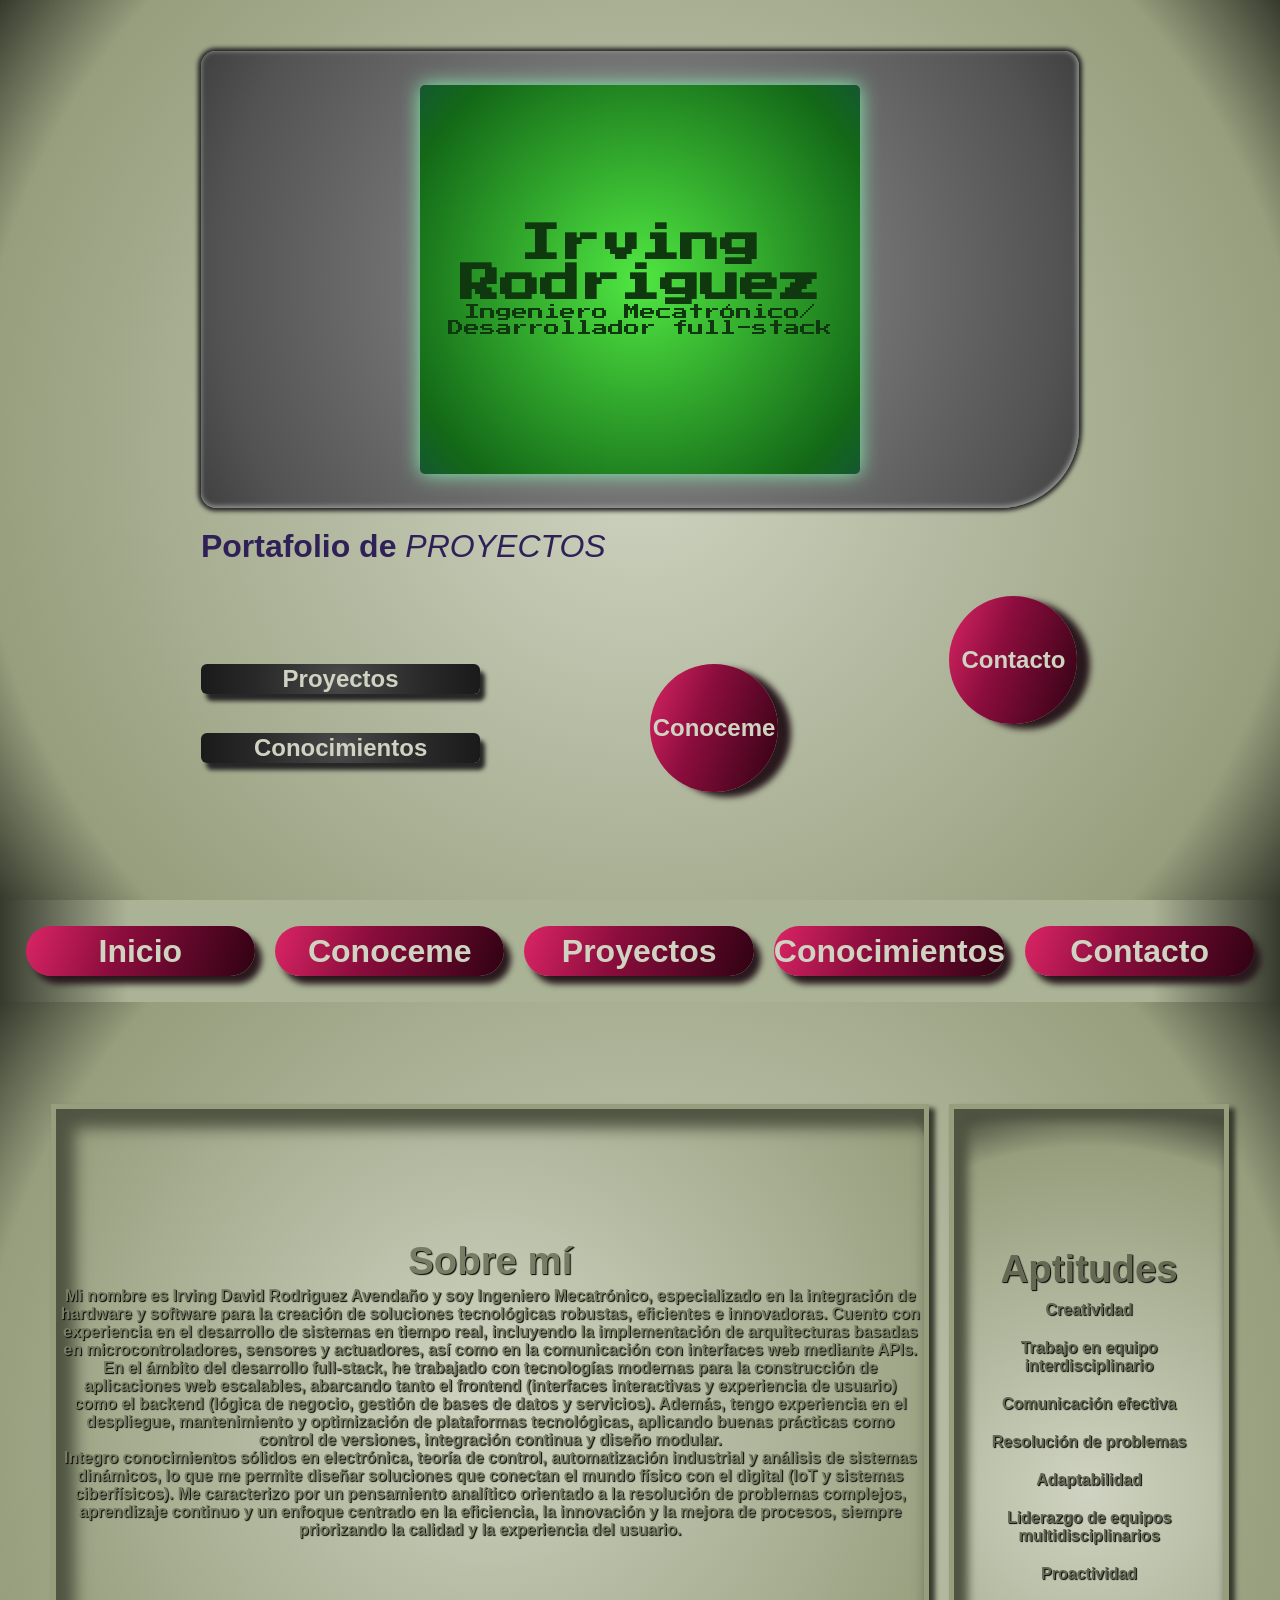
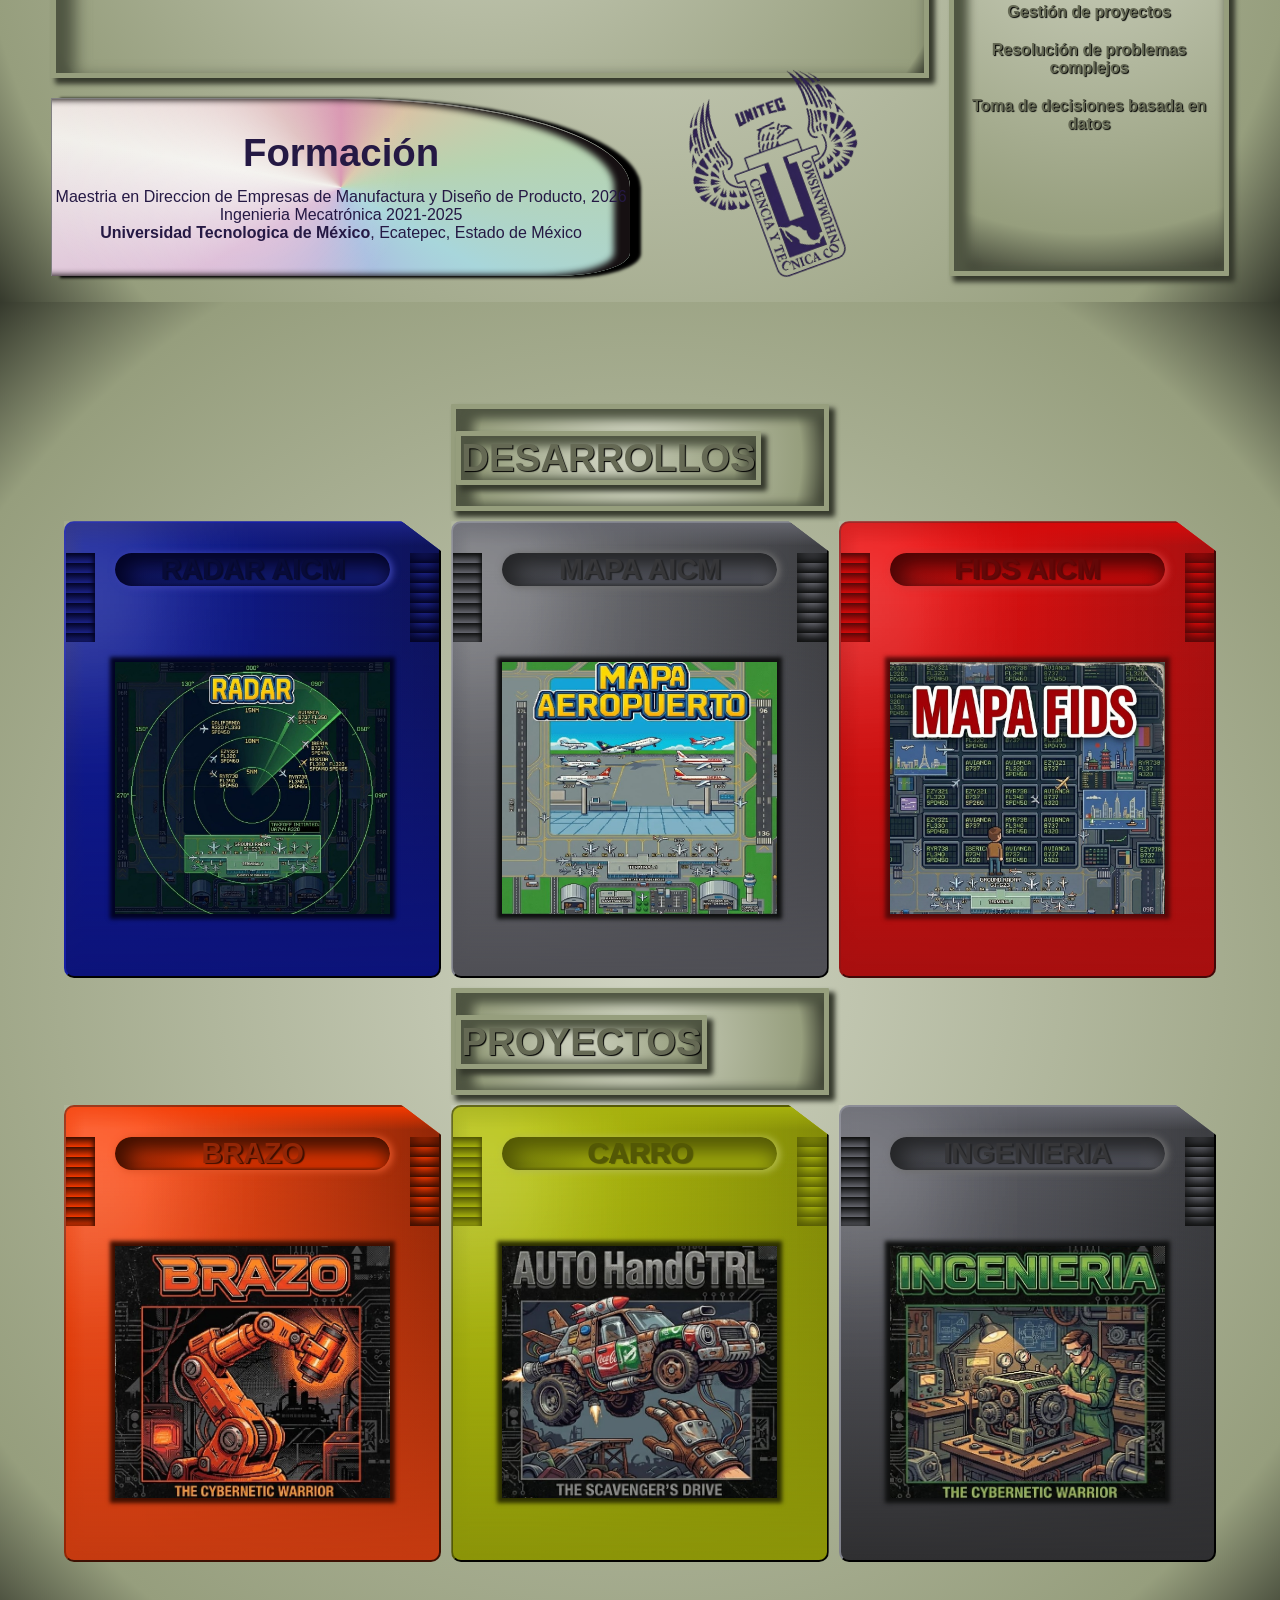
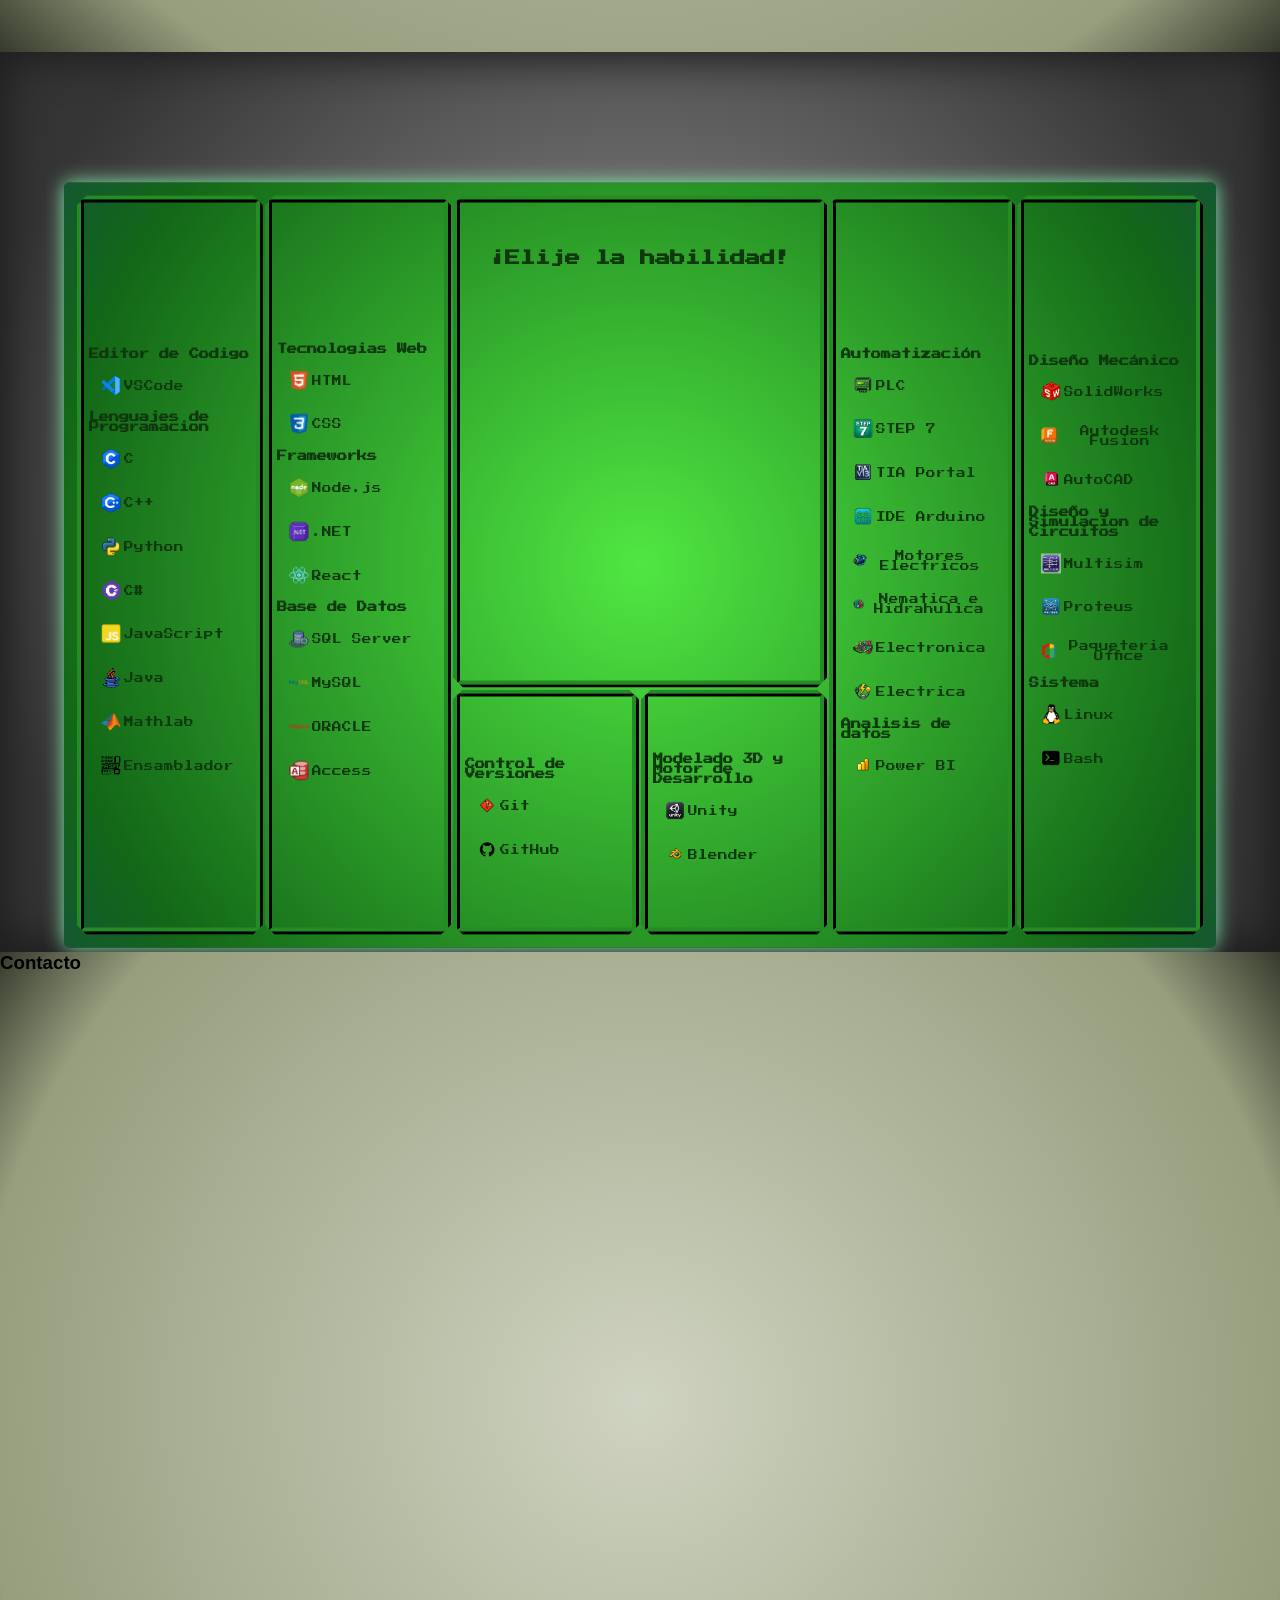
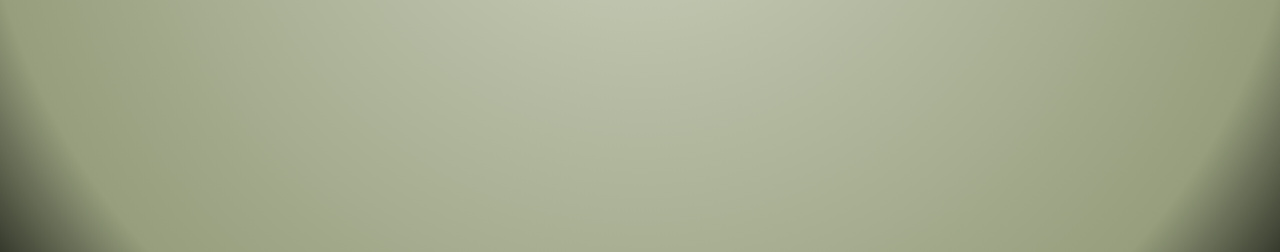
<file: index.html>
<!DOCTYPE html>
<html lang="es">
<head>
  <meta charset="UTF-8">
  <meta name="viewport" content="width=device-width, initial-scale=1.0">
  <title>Portafolio</title>
  <link rel="stylesheet" href="style.css">
  <link href="https://fonts.googleapis.com/css2?family=Press+Start+2P&display=swap" rel="stylesheet">
</head>

<body>

<a href="#main-section">
<section id="main-section">

  <div class="maincontainer-grid">

  <a class="main flexG">
    <div class="name flexG">
    <h1 class="blink letter">Irving Rodriguez</h1>
    <p class="main-description blink letter">Ingeniero Mecatrónico/<br>Desarrollador full-stack</p>
    </div>
  </a>

  <a class="portfolio">
    <h2 class="portfolio-name"><strong>Portafolio de </strong><span>PROYECTOS</span></h2>
  </a>

  <a class="about-me flexG btn-mag" href="#about-me-section">
    <h2>Conoceme</h2>
  </a>

  <a class="contact btn-mag" href="#contact-section">
    <h2>Contacto</h2>
  </a>

  <a class="skills btn-grey" href="#skills-section">
    <h2>Conocimientos</h2>
  </a>

  <a class="proyects btn-grey" href="#proyects-section">
    <h2>Proyectos</h2>
  </a>

  </div>
</section>
</a>


<nav class="navbar-grid">

  <a href="#main-section" class="btnmain">
    <div class="nav-container btn-mag">
      <h4>Inicio</h4>
    </div>
  </a>

  <a href="#about-me-section" class="btnabout-me">
    <div class="nav-container btn-mag">
      <h4>Conoceme</h4>
    </div>
  </a>

  <a href="#proyects-section" class="btnproyects">
    <div class="nav-container btn-mag">
      <h4>Proyectos</h4>
    </div>
  </a>

  <a href="#skills-section" class="btnskills">
    <div class="nav-container btn-mag">
      <h4>Conocimientos</h4>
    </div>
  </a>

  <a href="#contact-section" class="btncontact">
    <div class="nav-container btn-mag">
      <h4>Contacto</h4>
    </div>
  </a>

</nav>



<section class="sec-two" id="about-me-section">

   </div>
    <div class="logo-unitec">
    <img src="img/unitec.png">
  </div>

  <div class="about-me-grid">

    <div class="about-me-main sticker"><strong>
    <h5 class="title-about-me">Sobre mí</h5>
    <p class="about-me-text">Mi nombre es Irving David Rodriguez Avendaño y soy Ingeniero Mecatrónico, especializado en la integración de hardware y software para la creación de soluciones tecnológicas robustas, eficientes e innovadoras. Cuento con experiencia en el desarrollo de sistemas en tiempo real, incluyendo la implementación de arquitecturas basadas en microcontroladores, sensores y actuadores, así como en la comunicación con interfaces web mediante APIs.<br>

En el ámbito del desarrollo full-stack, he trabajado con tecnologías modernas para la construcción de aplicaciones web escalables, abarcando tanto el frontend (interfaces interactivas y experiencia de usuario) como el backend (lógica de negocio, gestión de bases de datos y servicios). Además, tengo experiencia en el despliegue, mantenimiento y optimización de plataformas tecnológicas, aplicando buenas prácticas como control de versiones, integración continua y diseño modular.<br>

Integro conocimientos sólidos en electrónica, teoría de control, automatización industrial y análisis de sistemas dinámicos, lo que me permite diseñar soluciones que conectan el mundo físico con el digital (IoT y sistemas ciberfísicos). Me caracterizo por un pensamiento analítico orientado a la resolución de problemas complejos, aprendizaje continuo y un enfoque centrado en la eficiencia, la innovación y la mejora de procesos, siempre priorizando la calidad y la experiencia del usuario.
    </p>
    </strong></div>

  <div class="about-me-formation sticker"> 
    <h5 class="title-about-me">Formación</h5>
    <div class="about-me-text">
      <p> Maestria en Direccion de Empresas de Manufactura y Diseño de Producto, 2026<br> Ingenieria Mecatrónica 2021-2025<br><strong> Universidad Tecnologica de México</strong>, Ecatepec, Estado de México<br></p>
    </div>
  </div>
  
  <div class="about-me-habilities sticker">
    <h5 class="title-about-me">Aptitudes</h5>
    <strong><ul class="about-me-list">
      <li>Creatividad</li>
      <li>Trabajo en equipo interdisciplinario</li>
      <li>Comunicación efectiva</li>
      <li>Resolución de problemas</li>
      <li>Adaptabilidad</li>
      <li>Liderazgo de equipos multidisciplinarios</li>
      <li>Proactividad</li>
      <li>Gestión de proyectos</li>
      <li>Resolución de problemas complejos</li>
      <li>Toma de decisiones basada en datos</li>
    </ul></strong>
  </div>

</section>


<section id="proyects-section" class="sec-game sec-two">

  <div class="proyects-grid">

    <button class="devs proyects-title">
      <h5 class="proyects-title">DESARROLLOS</h5>
    </button>

    <button class="game color-game radar" data-modal="radar">
      <div class="rowleft radar-rows-shadow"></div>
      <div class="color-name name-game radar-name"><strong>RADAR AICM</strong></div>
      <div class="rowright radar-rows-shadow"></div>
      <div class="img-game radar-fig-shadow"><img src="img/proyectGames/RADAR.jpg"></div>
    </button>

    <button class="game color-game virtmap" data-modal="mapa">
      <div class="rowleft virtmap-rows-shadow"></div>
      <div class="color-name name-game virtmap-name"><strong>MAPA AICM</strong></div>
      <div class="rowright virtmap-rows-shadow"></div>
      <div class="img-game virtmap-fig-shadow"><img src="img/proyectGames/mapaAeropuerto.jpg"></div>
    </button>

    <button class="game color-game mapfids" data-modal="fids">
      <div class="rowleft mapfids-rows-shadow"></div>
      <div class="color-name name-game mapfids-name"><strong>FIDS AICM</strong></div>
      <div class="rowright mapfids-rows-shadow"></div>
      <div class="img-game mapfids-fig-shadow"><img src="img/proyectGames/MAPAFIDS.jpg"></div>
    </button>

    <button class="proyect-tit proyects-title">
      <h2 class="proyects-title">PROYECTOS</h2>
    </button>

     <button class="game color-game armrobot" data-modal="brazo">
      <div class="rowleft armrobot-rows-shadow"></div>
      <div class="color-name name-game armrobot-name"><strong>BRAZO</strong></div>
      <div class="rowright armrobot-rows-shadow"></div>
      <div class="img-game armrobot-fig-shadow"><img src="img/proyectGames/brazo.jpg"></div>
    </button>

    <button class="game color-game car" data-modal="carro">
      <div class="rowleft car-rows-shadow"></div>
      <div class="color-name name-game car-name"><strong>CARRO</strong></div>
      <div class="rowright car-rows-shadow"></div>
      <div class="img-game car-fig-shadow"><img src="img/proyectGames/autoRC.jpg"></div>
    </button>

    <button class="game color-game general" data-modal="ingenieria">
      <div class="rowleft general-rows-shadow"></div>
      <div class="color-name name-game general-name"><strong>INGENIERIA</strong></div>
      <div class="rowright general-rows-shadow"></div>
      <div class="img-game general-fig-shadow"><img src="img/proyectGames/general.jpg"></div>
    </button>

  </div>



   <dialog class="modal radar color-game" id="radar">

    <button class="btnImgModalLeft" onclick="moverImagen('imgModalRadar', imagenesModalRadar, -1)">
      <strong>/<br>\</strong>
    </button>

     <div class="modal-img">
      <img id="imgModalRadar" src="img/radarC/radar1.jpg">
     </div>

    <button class="btnImgModalRight" onclick="moverImagen('imgModalRadar', imagenesModalRadar, 1)">
     <strong>\<br>/</strong>
    </button>

    <div class="modal-title"> 
      <h2>RADAR</h2>
    </div>

    <div class="modal-location">
      <div class="loc-AICM">Realizado en:<br><span>Aeropuerto Internacional de la Ciudad de Mèxico</span></div>
      <div class="aicm-logo"><img src="img/aicm.png"></div>
      <div class="loc-CE"><img src="img/CE.png"><p>Contenido limitado por confidencialidad y derechos reservados.</p></div>
    </div>

    <div class="modal-content" id="info-proyecto">
      <p><strong>RADAR – Sistema de Monitoreo de Operaciones Aéreas en Tiempo Real</strong><br>
        <br>Sistema desarrollado en la Gerencia de Desarrollo e Informática del AICM, enfocado en la visualización y registro en tiempo real de operaciones aéreas en ambas terminales.
        <br><br>RADAR consiste en un mapa interactivo que muestra la posición en superficie de las aeronaves, así como información clave de cada vuelo, incluyendo aerolínea, número de vuelo, identificador ICAO y coordenadas (latitud, longitud y altitud). El sistema permite identificar con precisión los eventos de aterrizaje y despegue en el momento exacto en que una aeronave toca o abandona pista.
        <br><br>Su principal objetivo es generar un registro confiable y automatizado de las operaciones, reduciendo incidencias y respaldando la resolución de reclamaciones por parte de aerolíneas mediante evidencia precisa y trazable.
        <br><br>El entorno de desarrollo integra una arquitectura basada en adquisición, procesamiento y visualización de datos. La información es capturada mediante una antena dedicada que intercepta frecuencias específicas de aviación, procesada en Python para la decodificación de datos crudos, y posteriormente almacenada en SQL Server. Para su consumo en el frontend, los datos son estructurados en formato JSON mediante Node.js. La interfaz fue desarrollada con JavaScript, HTML y CSS, permitiendo una visualización clara, dinámica y en tiempo real.</p>
    </div>

    <div class="list-tools">
      <span1>Herramientas Utilizadas</span1>
        <button class="modal-skill-li" data-proj="general">
          <img src="img/skills/electronica.png">
          <span class="">Calibracion de Antena</span>
        </button>
        <button class="modal-skill-li" data-proj="radarvsc">
          <img src="img/skills/vsc.png">
          <span class="">VSCode</span>
        </button>
        <button class="modal-skill-li">
          <img src="img/skills/python.png">
          <span class="">Python</span>
        </button>
        <button class="modal-skill-li">
          <img src="img/skills/sqlserver.png">
          <span class="">SQL Server</span>
        </button>
        <button class="modal-skill-li">
          <img src="img/skills/node.png">
          <span class="">Node.js</span>
        </button>
        <button class="modal-skill-li">
          <img src="img/skills/html.png">
          <span class="">HTML</span>
        </button>
        <button class="modal-skill-li">
          <img src="img/skills/css.png">
          <span class="">CSS</span>
        </button>
        <button class="modal-skill-li">
          <img src="img/skills/js.png">
          <span class="">JavaScript</span>
        </button>
    </div>

    <div class="modal-bar">
        <img src="img/bar.png">
    </div>

    <button class="btnClose"><strong>X</strong></button>

  </dialog>


  <dialog class="modal virtmap color-game" id="mapa">

    <button class="btnImgModalLeft" onclick="moverImagen('imgModalMapa', imagenesModalMapa, -1)">
      <strong>/<br>\</strong>
    </button>

     <div class="modal-img">
      <img id="imgModalMapa" src="img/mapaVirtC/mapVirt2.png">
     </div>

    <button class="btnImgModalRight" onclick="moverImagen('imgModalMapa', imagenesModalMapa, 1)">
     <strong>\<br>/</strong>
    </button>

    <div class="modal-title"> 
      <h2>MAPA VIRTUAL</h2>
    </div>

    <div class="modal-location">
      <div class="loc-AICM">Realizado en:<br><span>Aeropuerto Internacional de la Ciudad de Mèxico</span></div>
      <div class="aicm-logo"><img src="img/aicm.png"></div>
      <div class="loc-CE"><img src="img/CE.png"><p>Contenido limitado por confidencialidad y derechos reservados.</p></div>
    </div>

    <div class="modal-content">
      <p><strong>TÓTEM – Módulo de Consulta de Información de Vuelos</strong>
        <br><br>Sistema desarrollado en la Gerencia de Desarrollo e Informática del AICM, orientado a mejorar la experiencia del pasajero mediante el acceso autónomo a información de vuelos dentro de las terminales.
        <br><br>TÓTEM funciona como un módulo interactivo de consulta que permite a los usuarios obtener información relevante sobre su vuelo, incluyendo aerolínea, filtros, ubicaciones y puntos de interés dentro del aeropuerto. Su implementación busca reducir la dependencia de módulos de atención física, disminuyendo la aglomeración de personas y optimizando la distribución de usuarios en ambas terminales.
        <br><br>El sistema está diseñado para integrarse con herramientas visuales complementarias que enriquecen la experiencia del usuario, facilitando no solo la consulta de información, sino también la orientación dentro del aeropuerto.</p>
        <br><strong>Mapa Virtual 3D – Sistema de Navegación Asistida para Terminales</strong>
        <br><br>Como parte integral del proyecto TÓTEM, el Mapa Virtual 3D fue desarrollado para proporcionar una guía visual e intuitiva dentro del aeropuerto, permitiendo a los pasajeros ubicarse y desplazarse de manera más eficiente hacia su destino.
        <br><br>El sistema genera animaciones en 3D que muestran el recorrido desde la ubicación del tótem hasta el punto de interés seleccionado por el usuario, como aerolíneas, filtros o áreas específicas de la terminal. Esta representación se realiza mediante un avatar que simula el trayecto dentro de un entorno tridimensional, facilitando la comprensión espacial incluso para usuarios no familiarizados con las instalaciones.
        <br><br>El entorno fue modelado utilizando Blender y Autodesk Fusion para la construcción de las estructuras de la terminal, mientras que la lógica de animación y navegación fue desarrollada en Unity mediante C#. Todo el sistema se encuentra integrado y ejecutado directamente en el hardware del tótem.
        <br><br>En conjunto con TÓTEM, esta solución contribuye a la reducción de aglomeraciones, mejora la orientación del pasajero y optimiza el flujo de personas dentro del aeropuerto.
      </div>

    <div class="list-tools">
        <button class="modal-skill-li" data-proj="">
          <img src="img/skills/vsc.png">
          <span class="">General</span>
        </button>
      <span1>Herramientas Utilizadas</span1>
        <button class="modal-skill-li">
          <img src="img/skills/python.png">
          <span class="">Python</span>
        </button>
        <button class="modal-skill-li">
          <img src="img/skills/unity.png">
          <span class="">Unity</span>
        </button>
        <button class="modal-skill-li">
          <img src="img/skills/fusion.png">
          <span class="">Autodesk Fusion</span>
        </button>
        <button class="modal-skill-li">
          <img src="img/skills/blender.png">
          <span class="">Blender</span>
        </button>
        <button class="modal-skill-li">
          <img src="img/skills/vsc.png">
          <span class="">VSCode</span>
        </button>
        <button class="modal-skill-li">
          <img src="img/skills/sqlserver.png">
          <span class="">SQL Server</span>
        </button>
        <button class="modal-skill-li">
          <img src="img/skills/node.png">
          <span class="">Node.js</span>
        </button>
        <button class="modal-skill-li">
          <img src="img/skills/js.png">
          <span class="">JavaScript</span>
        </button>
        <button class="modal-skill-li">
          <img src="img/skills/linux.png">
          <span class="">Linux</span>
        </button>
    </div>

    <div class="modal-bar">
        <img src="img/bar.png">
    </div>

    <button class="btnClose"><strong>X</strong></button>
  </dialog>


  <dialog class="modal mapfids color-game" id="fids">
     
    <button class="btnImgModalLeft" onclick="moverImagen('imgModalMapaFids', imagenesModalMapaFids, -1)">
      <strong>/<br>\</strong>
    </button>

     <div class="modal-img">
      <img id="imgModalMapaFids" src="img/mapaFidsC/mapaFids.jpg">
     </div>

    <button class="btnImgModalRight" onclick="moverImagen('imgModalMapaFids', imagenesModalMapaFids, 1)">
     <strong>\<br>/</strong>
    </button>

    <div class="modal-title"> 
      <h2>MAPA FIDS</h2>
    </div>

    <div class="modal-location">
      <div class="loc-AICM">Realizado en:<br><span>Aeropuerto Internacional de la Ciudad de Mèxico</span></div>
      <div class="aicm-logo"><img src="img/aicm.png"></div>
      <div class="loc-CE"><img src="img/CE.png"><p>Contenido limitado por confidencialidad y derechos reservados.</p></div>
    </div>

    <div class="modal-content">
        <p><strong>Mapa de FIDS – Sistema de Monitoreo de Disponibilidad de Pantallas</strong>
          <br><br>Sistema desarrollado en la Gerencia de Desarrollo e Informática del AICM, enfocado en la supervisión en tiempo real del estado de las pantalla de consulta (CTs) conectadas al sistema FIDS (Flight Information Display System).
          <br><br>El sistema surge a partir de la necesidad de detectar fallas en la consulta de información, ya que, al tratarse de un sistema interno, pueden presentarse interrupciones donde las CTs dejan de actualizar o mostrar datos, afectando directamente la visibilidad de información para los pasajeros.
          <br><br>Mapa de FIDS permite visualizar en un mapa la ubicación exacta de cada estación dentro de las terminales, indicando su estado operativo mediante un sistema de codificación visual: puntos en verde cuando la estación se encuentra funcionando correctamente y en rojo cuando presenta fallas en la consulta. Esto permite identificar incidencias de manera inmediata y canalizar al personal de soporte de forma precisa, reduciendo tiempos de atención y mejorando la disponibilidad del servicio.
          <br><br>El sistema incluye filtros por terminal, facilitando la gestión y supervisión tanto individual como global de las estaciones.
          <br><br>El entorno de desarrollo se basa en una arquitectura web, con backend implementado en Node.js para la gestión y procesamiento de estados, y un frontend desarrollado con JavaScript, HTML y CSS para la visualización interactiva del mapa en tiempo real.</p>
    </div>

    <div class="list-tools">
        <button class="modal-skill-li" data-proj="">
          <img src="img/skills/vsc.png">
          <span class="">General</span>
        </button>
        <span1>Herramientas Utilizadas</span1>
        <button class="modal-skill-li" data-proj="mapa">
          <img src="img/skills/vsc.png">
          <span class="">VSCode</span>
        </button>
        <button class="modal-skill-li">
          <img src="img/skills/sqlserver.png">
          <span class="">SQL Server</span>
        </button>
        <button class="modal-skill-li">
          <img src="img/skills/node.png">
          <span class="">Node.js</span>
        </button>
        <button class="modal-skill-li">
          <img src="img/skills/html.png">
          <span class="">HTML</span>
        </button>
        <button class="modal-skill-li">
          <img src="img/skills/css.png">
          <span class="">CSS</span>
        </button>
        <button class="modal-skill-li">
          <img src="img/skills/js.png">
          <span class="">JavaScript</span>
        </button>
    </div>

    <div class="modal-bar">
        <img src="img/bar.png">
    </div>

    <button class="btnClose"><strong>X</strong></button>

  </dialog>


  <dialog class="modal armrobot color-game" id="brazo">

    <button class="btnImgModalLeft" onclick="moverImagen('imgModalBrazo', imagenesModalBrazo, -1)">
      <strong>/<br>\</strong>
    </button>

     <div class="modal-img">
      <img id="imgModalBrazo" src="img/brazoC/brazo.jpg">
     </div>

    <button class="btnImgModalRight" onclick="moverImagen('imgModalBrazo', imagenesModalBrazo, 1)">
     <strong>\<br>/</strong>
    </button>

    <div class="modal-title"> 
      <h2>BRAZO ROBOTICO</h2>
    </div>

    <div class="modal-location">
      <div class="loc-AICM">Realizado en:<br><span>Universidad Tecnologica de México</span></div>
      <div class="unitec-logo"><img src="img/UNITEC-aguila-Logo-Vector.svg-.png"></div>
    </div>

    <div class="modal-content">
      <p><strong>Brazo Robótico de 3 GDL con Control Inalámbrico</strong>
        <br><br>Proyecto desarrollado en la Universidad Tecnológica de México (UNITEC), enfocado en el diseño y control de un brazo robótico de 3 grados de libertad operado mediante un mando inalámbrico tipo Flex Pendant.
        <br><br>El sistema fue diseñado para permitir el control remoto y preciso de los movimientos del brazo robótico, incorporando mecanismos de seguridad, almacenamiento de posiciones y ejecución automatizada de rutinas. La solución busca replicar principios utilizados en entornos industriales, integrando comunicación inalámbrica, control de movimiento y monitoreo en tiempo real.
        <br><br>El brazo robótico está controlado mediante un Arduino Uno y utiliza algoritmos desarrollados en MATLAB para la implementación de control PID, mejorando la estabilidad y precisión de los movimientos. Además, se integraron polinomios de Bézier para generar trayectorias suaves y reducir problemas asociados a singularidades durante el desplazamiento del manipulador.
        <br><br>La comunicación entre el brazo y el mando se realiza mediante radiofrecuencia a través de módulos transceptores, permitiendo tanto el envío de comandos de control como la retroalimentación de posición de cada servomotor.
        <br><br>El Flex Pendant fue desarrollado utilizando un ESP32, incorporando la lógica de control del sistema, lectura de entradas y gestión de comunicación inalámbrica. El mando integra un joystick de 3 ejes para el movimiento manual, switches para almacenamiento de posiciones, ejecución de rutinas automatizadas y una pantalla de monitoreo que muestra el estado del brazo y la información de las secuencias programadas. Asimismo, se implementó un botón de seguridad de presión continua, necesario para habilitar el funcionamiento del sistema y reforzar la operación segura del manipulador.
        <br><br>Como parte del enfoque de desarrollo, se priorizó el uso de materiales reciclados en la construcción física del prototipo, buscando optimizar recursos y demostrar la viabilidad de soluciones funcionales y accesibles dentro del ámbito académico y de automatización.
        <br><br>El proyecto combina conceptos de robótica, control automático, cinemática y comunicación embebida, integrando hardware y software en una solución de automatización interactiva y funcional.</p>
    </div>

    <div class="list-tools">
      <span1>Herramientas Utilizadas</span1>
        <button class="modal-skill-li" data-proj="">
          <img src="img/skills/arduino.png">
          <span class="">IDE Arduino</span>
        </button>
        <button class="modal-skill-li" data-proj="">
          <img src="img/skills/c++.png">
          <span class="">C++</span>
        </button>
        <button class="modal-skill-li" data-proj="">
          <img src="img/skills/python.png">
          <span class="">Python</span>
        </button>
        <button class="modal-skill-li" data-proj="">
          <img src="img/skills/mathlab.png">
          <span class="">Mathlab</span>
        </button>
        <button class="modal-skill-li" data-proj="">
          <img src="img/skills/electronica.png">
          <span class="">Electronica</span>
        </button>
        <button class="modal-skill-li" data-proj="">
          <img src="img/skills/motor.png">
          <span class="">Servomotores</span>
        </button>
        <button class="modal-skill-li" data-proj="">
          <img src="img/skills/solidworks.png">
          <span class="">SolidWorks</span>
        </button>
    </div>

    <div class="modal-bar">
        <img src="img/bar.png">
    </div>

    <button class="btnClose"><strong>X</strong></button>

  </dialog>


  <dialog class="modal car color-game" id="carro">

    <button class="btnImgModalLeft" onclick="moverImagen('imgModalCarro', imagenesModalCarro, -1)">
      <strong>/<br>\</strong>
    </button>

     <div class="modal-img">
      <img id="imgModalCarro" src="img/carroC/car1.jpg">
     </div>

    <button class="btnImgModalRight" onclick="moverImagen('imgModalCarro', imagenesModalCarro, 1)">
     <strong>\<br>/</strong>
    </button>

    <div class="modal-title"> 
      <h2>CARRO CRT</h2>
    </div>

    <div class="modal-location">
      <div class="loc-AICM">Realizado en:<br><span>Universidad Tecnologica de México</span></div>
      <div class="unitec-logo"><img src="img/UNITEC-aguila-Logo-Vector.svg-.png"></div>
    </div>

    <div class="modal-content">
      <p><strong>Vehículo Robótico Controlado por Gestos con Sistema Anticolisión</strong>
        <br><br>Proyecto desarrollado en la Universidad Tecnológica de México (UNITEC), enfocado en el diseño de un vehículo robótico controlado de manera remota mediante reconocimiento de gestos de la mano a través de un mando tipo guante inteligente.
        <br><br>El sistema fue diseñado para demostrar una interacción más intuitiva entre el usuario y plataformas móviles, reemplazando controles convencionales por movimientos naturales de la mano. Además, incorpora mecanismos de detección de obstáculos para mejorar la seguridad de navegación y evitar colisiones durante su operación.
        <br><br>El vehículo está construido sobre una plataforma móvil impulsada por motores de corriente directa (CD) y controlada mediante un Arduino Uno. Para la detección del entorno, se integró un sensor ultrasónico montado sobre un servomotor, permitiendo realizar barridos laterales tipo radar para identificar obstáculos y ejecutar maniobras preventivas de evasión.
        <br><br>La comunicación inalámbrica entre el vehículo y el mando se realiza mediante módulos transceptores de radiofrecuencia, permitiendo el envío continuo de comandos de movimiento y control.
        <br><br>El mando consiste en un guante inteligente desarrollado con un ESP32, encargado de procesar la lógica de interpretación de gestos. El sistema utiliza sensores capacitivos y sensores resistivos ubicados en los dedos para detectar posiciones y movimientos de la mano, traduciendo estas señales en comandos de control para el vehículo. Entre las acciones implementadas se incluyen avance, retroceso, giros en ambos sentidos y rotación sobre su propio eje.
        <br><br>Como parte del enfoque de construcción del proyecto, se priorizó el uso de materiales reciclados para el desarrollo físico tanto del vehículo como del sistema de control, promoviendo soluciones funcionales y de bajo costo aplicadas a proyectos de robótica y automatización.
        <br><br>El proyecto integra conceptos de robótica móvil, comunicación inalámbrica, procesamiento de señales, interacción humano-máquina y sistemas embebidos, combinando hardware y software en una plataforma interactiva de control gestual.</p>
    </div>

    <div class="list-tools">
      <span1>Herramientas Utilizadas</span1>
        <button class="modal-skill-li" data-proj="">
          <img src="img/skills/arduino.png">
          <span class="">IDE Arduino</span>
        </button>
        <button class="modal-skill-li" data-proj="">
          <img src="img/skills/c++.png">
          <span class="">C++</span>
        </button>
        <button class="modal-skill-li" data-proj="">
          <img src="img/skills/python.png">
          <span class="">Python</span>
        </button>
        <button class="modal-skill-li" data-proj="">
          <img src="img/skills/electronica.png">
          <span class="">Electronica</span>
        </button>
        <button class="modal-skill-li" data-proj="">
          <img src="img/skills/motor.png">
          <span class="">Motores</span>
        </button>
        <button class="modal-skill-li" data-proj="">
          <img src="img/skills/fusion.png">
          <span class="">Autodesk Fusion</span>
        </button>
    </div>

    <div class="modal-bar">
        <img src="img/bar.png">
    </div>

    <button class="btnClose"><strong>X</strong></button>

  </dialog>


  <dialog class="modal general color-game" id="ingenieria">

    <button class="btnImgModalLeft" onclick="moverImagen('imgModalGeneral', imagenesModalGeneral, -1)">
      <strong>/<br>\</strong>
    </button>

     <div class="modal-img">
      <img id="imgModalGeneral" src="img/mapaFidsC/mapaFids.jpg">
     </div>

    <button class="btnImgModalRight" onclick="moverImagen('imgModalGeneral', imagenesModalGeneral, 1)">
     <strong>\<br>/</strong>
    </button>

    <div class="modal-title"> 
      <h2>PROYECTOS INGENIERIA</h2>
    </div>

    <div class="modal-location">
      <div class="loc-AICM">Realizado en:<br><span>Universidad Tecnologica de México</span></div>
      <div class="unitec-logo"><img src="img/UNITEC-aguila-Logo-Vector.svg-.png"></div>
    </div>

    <div class="modal-content">
      <p>Documentacion del proyecto</p>
    </div>

    <div class="list-tools">
        <button class="skill-li">
          <img src="img/skills/node.png">
          <span class="">Node.js</span>
        </button>
    </div>

    <div class="modal-bar">
        <img src="img/bar.png">
    </div>

    <button class="btnClose"><strong>X</strong></button>

  </dialog>

  

    
</section>



<section class="section-skills" id="skills-section">

  <div class="skills-screen">

      <div id="info-skill" class="skill-grid screen letter">
        <h2 class="font-screen letter blink">¡Elije la habilidad!</h2>
      </div>


      <div class="skill-grid language">

        <h2 class="font-skill letter">Editor de Codigo</h2>

        <button class="skill-li" data-skill="vscode">
          <img src="img/skills/vsc.png" alt="">
          <span class="letter ">VSCode</span>
        </button>

        <h2 class="font-skill letter">Lenguajes de Programacion</h2>

        <button class="skill-li" data-skill="c">
          <img src="img/skills/c.png" alt="">
          <span class="letter">C</span>
        </button>

        <button class="skill-li" data-skill="cpp">
          <img src="img/skills/c++.png" alt="">
          <span class="letter ">C++</span>
        </button>

        <button class="skill-li" data-skill="python">
          <img src="img/skills/python.png" alt="">
          <span class="letter">Python</span>
        </button>

        <button class="skill-li" data-skill="csharp">
          <img src="img/skills/csharp.png" alt="">
          <span class="letter">C#</span>
        </button>

        <button class="skill-li" data-skill="javaScript">
          <img src="img/skills/js.png" alt="">
          <span class="letter">JavaScript</span>
        </button>

        <button class="skill-li" data-skill="java">
          <img src="img/skills/java.png" alt="">
          <span class="letter">Java</span>
        </button>

        <button class="skill-li" data-skill="mathLab">
          <img src="img/skills/mathlab.png" alt="">
          <span class="letter">Mathlab</span>
        </button>

        <button class="skill-li" data-skill="assembler">
          <img src="img/skills/ams.png" alt="">
          <span class="letter">Ensamblador</span>
        </button>

      </div>



      <div class="skill-grid web">

        <h2 class="font-skill letter">Tecnologias Web</h2>

        <button class="skill-li" data-skill="html">
          <img src="img/skills/html.png" alt="">
          <span class="letter">HTML</span>
        </button>

        <button class="skill-li" data-skill="css">
          <img src="img/skills/css.png" alt="">
          <span class="letter">CSS</span>
        </button>

        <h2 class="font-skill letter">Frameworks</h2>

        <button class="skill-li" data-skill="node">
          <img src="img/skills/node.png" alt="">
          <span class="letter">Node.js</span>
        </button>  
        
        <button class="skill-li" data-skill="net">
          <img src="img/skills/net.png" alt="">
          <span class="letter">.NET</span>
        </button>

        <button class="skill-li" data-skill="react">
          <img src="img/skills/react.png" alt="">
          <span class="letter">React</span>
        </button>

        <h2 class="font-skill letter">Base de Datos</h2>

        <button class="skill-li" data-skill="sql">
          <img src="img/skills/sqlserver.png" alt="">
          <span class="letter">SQL Server</span>
        </button>

        <button class="skill-li" data-skill="mysql">
          <img src="img/skills/mysql.png" alt="">
          <span class="letter">MySQL</span>
        </button>

        <button class="skill-li" data-skill="oracle">
          <img src="img/skills/oracle.png" alt="">
          <span class="letter">ORACLE</span>
        </button>

        <button class="skill-li" data-skill="access">
          <img src="img/skills/access.png" alt="">
          <span class="letter">Access</span>
        </button>

      </div>



      <div class="skill-grid db">

        <h2 class="font-skill letter">Control de Versiones</h2>

        <button class="skill-li" data-skill="git">
          <img src="img/skills/git.png" alt="">
          <span class="letter">Git</span>
        </button>

        <button class="skill-li" data-skill="github">
          <img src="img/skills/github.png" alt="">
          <span class="letter">GitHub</span>
        </button>


      </div>


      <div class="skill-grid designe">

        <h2 class="font-skill letter">Modelado 3D y Motor de Desarrollo</h2>

        <button class="skill-li" data-skill="unity">
          <img src="img/skills/unity.png" alt="">
          <span class="letter">Unity</span>
        </button>

        <button class="skill-li" data-skill="blender">
          <img src="img/skills/blender.png" alt="">
          <span class="letter">Blender</span>
        </button>


      </div>

      <div class="skill-grid plc">

        <h2 class="font-skill letter">Automatización</h2>

        <button class="skill-li" data-skill="plc">
          <img src="img/skills/plc.png" alt="">
          <span class="letter">PLC</span>
        </button>

        <button class="skill-li" data-skill="step7">
          <img src="img/skills/step7.png" alt="">
          <span class="letter">STEP 7</span>
        </button>

        <button class="skill-li" data-skill="tiap">
          <img src="img/skills/tia.png" alt="">
          <span class="letter">TIA Portal</span>
        </button> 

        <button class="skill-li" data-skill="arduino">
          <img src="img/skills/arduino.png" alt="">
          <span class="letter">IDE Arduino</span>
        </button>

        <button class="skill-li" data-skill="motor">
          <img  src="img/skills/motor.png" alt="">
          <span class="letter">Motores Electricos</span>
        </button>

        <button class="skill-li" data-skill="neumaticahidrahulica">
          <img src="img/skills/neumatica.png" alt="">
          <span class="letter">Nematica e Hidrahulica</span>
        </button>

        <button class="skill-li" data-skill="electronica">
          <img src="img/skills/electronica.png" alt="">
          <span class="letter">Electronica</span>
        </button>

        <button class="skill-li" data-skill="electrica">
          <img src="img/skills/electrica.png" alt="">
          <span class="letter">Electrica</span>
        </button>

        <h2 class="font-skill letter">Analisis de datos</h2>

        <button class="skill-li" data-skill="powerbi">
          <img src="img/skills/powerbi.png" alt="">
          <span class="letter">Power BI</span>
        </button>


      </div>

      <div class="skill-grid soft">

        <h2 class="font-skill letter">Diseño Mecánico</h2>

        <button class="skill-li" data-skill="solidworks">
          <img src="img/skills/solidworks.png" alt="">
          <span class="letter">SolidWorks</span>
        </button>

        <button class="skill-li" data-skill="fusion">
          <img src="img/skills/fusion.png" alt="">
          <span class="letter">Autodesk Fusion</span>
        </button>
        
        <button class="skill-li" data-skill="autoCAD">
          <img src="img/skills/autoCAD.png" alt="">
          <span class="letter">AutoCAD</span>
        </button>

        <h2 class="font-skill letter">Diseño y Simulacion de Circuitos</h2>

        <button class="skill-li" data-skill="multisim">
          <img src="img/skills/multisim.png" alt="">
          <span class="letter">Multisim</span>
        </button>
      
        <button class="skill-li" data-skill="proteus">
          <img src="img/skills/proteus.png" alt="">
          <span class="letter">Proteus</span>
        </button>

        <button class="skill-li" data-skill="office">
          <img src="img/skills/office.png" alt="">
          <span class="letter">Paqueteria Office</span>
        </button>

        <h2 class="font-skill letter">Sistema</h2>

        <button class="skill-li" data-skill="linux">
          <img src="img/skills/linux.png" alt="">
          <span class="letter">Linux</span>
        </button>

        <button class="skill-li" data-skill="bash">
          <img src="img/skills/bash.png" alt="">
          <span class="letter">Bash</span>
        </button>


      </div>
    
  </div>

</section>



<section id="contact-section">
<h3>Contacto</h3>
</section>



<script src="script.js"></script>

</body>
</html>
</file>
<file: style.css>
* {
  margin: 0;
  padding: 0;
  box-sizing: border-box;
  font-family: Arial, Helvetica, sans-serif;
}
html{
  scroll-behavior: smooth;
}
body {
  font-family: Arial;
  background:
  linear-gradient(to right, #363a2d  0%, transparent 10% ), 
  linear-gradient(to left, #363a2d  0%, transparent 10% ),
  #abb396;
}
section { 
  min-height: 100vh;
  background: radial-gradient(
  circle,
  #cfd3c1 0%,
  #969e7d 85%,
  #363a2d 100%
  );
  position: relative;
}

.sec-game{
  min-height: 150vh;
}
nav{
 background: transparent;
}
a{
  text-decoration: none;
}
h1{
  font-size: clamp(0.25rem, 3.5vw, 2.5rem);
}
h2{
  font-size: clamp(0.1rem, 2.3vw, 1.5rem);
}
h5{
  font-size: clamp(1rem, 4vw, 4rem);
}
.letter{
  font-family: 'Press Start 2P', cursive;
  color: #0f380f;
}
.btn-grey{
  height: clamp(10px, 10vw, 30px); 
    background: radial-gradient(circle,
    #505050 0%,
    #434343 10%,
    #292929 60%,
    #1a1a1a 100%
    );
  border-radius: 6px;
  color: #cfd3c1;
  box-shadow: 5px 7px 4px #272727;
}
.btn-mag{
  background: linear-gradient(110deg,
    #db2565 0%,
    #8b0d3d 40%,
    #300212 100%
    );
  color: #cfd3c1;
  box-shadow: 13px 5px 6px #29191e;
}
.flexG{
  display: flex;
  flex-direction: column;
  justify-content: center;
}
/*///////////////////////////////////////////////////////////////////////////////////////////////////////*/
/*/////////////////////////////////////////MAIN SECTION//////////////////////////////////////////////////*/
/*///////////////////////////////////////////////////////////////////////////////////////////////////////*/
.maincontainer-grid{
  display: grid;
  grid-template-columns: repeat(8, 1fr);
  grid-template-rows: repeat(12, 1fr);
  grid-template-areas:
  '. main main main main main main .'
  '. main main main main main main .'
  '. main main main main main main .'
  '. main main main main main main .'
  '. main main main main main main .'
  '. main main main main main main .' 
  '. main main main main main main .'
  '. portfolio portfolio portfolio portfolio portfolio . .'
  '. . . . . . contact .'
  '. proyects proyects . about-me . contact .'
  '. skills skills . about-me . . .'
  '. . . . . . . .';

  gap: 20px;
  width: 100%;
  height: 100vh;
  padding: 4%;
}
.main{
  grid-area: main;
  align-items: center;
  border-radius: 15px 15px 80px 15px;
    background: radial-gradient(
    circle,
    #979797 0%,
    #535353 85%,
    #404040 100%
    );
  box-shadow: inset -1px -1px 5px 1px #999999, 0px 0px 4px 3px #242424;
}
.name{
  align-items: center;
  justify-content: center;  
  text-align: center;
  width: 50%;
  height: 85%;
  aspect-ratio: 1 / 1;
  background: radial-gradient(
    circle,
    #50e742 0%,
    #136817 85%,
    #145831 100%
    );
  box-shadow: 0 0 20px #88edb0;
  border-radius: 5px;
}
.main-description{
  font-size: clamp(0.1rem, 2.5vw, 1rem);
}
.portfolio{
  grid-area: portfolio;
  color: #302058;
}
.about-me{
  grid-area: about-me;
  display: flex;
  justify-content: center;
  align-items: center;
  border-radius: 50%;
  aspect-ratio: 1;
  width: clamp(70px, 10vw, 180px); 
}
.contact{
  grid-area: contact;
  display: flex;
  justify-content: center;
  align-items: center;
  border-radius: 50%; 
  aspect-ratio: 1;
  width: clamp(60px, 10vw, 155px); 
}
.proyects{
  grid-area: proyects;
  display: flex;
  align-items: center;
  justify-content: center;

}
.skills{
  grid-area: skills;
  display: flex;
  align-items: center;
  justify-content: center;
}
.portfolio-name{
  font-size: clamp(0.3rem, 3vw, 2rem);
  font-weight: 500;
}
.portfolio-name span{
 font-weight: 100;
 font-style: italic;
}
/*///////////////////////////////////////////////////////////////////////////////////////////////////////*/
/*////////////////////////////////////////////NAVBAR///////////////////////////////////////////////////////////*/
/*///////////////////////////////////////////////////////////////////////////////////////////////////////*/
.navbar-grid {
  display: grid;
  grid-template-columns: repeat(5, 1fr);
  grid-template-rows: repeat(1, 1fr);
  grid-template-areas:
  'btnmain btnabout-me btnproyects btnskills btncontact';
  gap: 20px;
  width: 100%;
  padding: 2%;
  position: sticky;
  top: 0;
  z-index: 1000;
  padding-left: 2%;
  padding-right: 2%;
  background: transparent;
}
.nav-container{
  border-radius: 40px;
  box-shadow: 7px 8px 6px #29191e;
  font-size: clamp(1rem, 2.5vw, 2rem);
  text-align: center;
  padding-top: 3%;
  padding-bottom: 3%;
}
.btnmain{
  grid-area: btnmain;
  display: flex;
  flex-direction: column;
  justify-content: center;
}
.btnabout-me{
  grid-area: btnabout-me;
  display: flex;
  flex-direction: column;
  justify-content: center;
}
.btnproyects{
  grid-area: btnproyects;
  display: flex;
  flex-direction: column;
  justify-content: center;
}
.btnskills{
  grid-area: btnskills;
  display: flex;
  flex-direction: column;
  justify-content: center;
}
.btncontact{
  grid-area: btncontact;
  display: flex;
  flex-direction: column;
  justify-content: center;
}
/*///////////////////////////////////////////////////////////////////////////////////////////////////////*/
/*////////////////////////////////////////////ABOUT ME CONT///////////////////////////////////////////////////////////*/
/*///////////////////////////////////////////////////////////////////////////////////////////////////////*/
.sticker{
  border: 1px solid gray;
  gap: 10px;
}
.about-me-grid {
  display: grid;
  grid-template-columns: repeat(4, 1fr);
  grid-template-rows: repeat(4, 1fr);
  grid-template-areas:
  'about-main about-main about-main habilities'
  'about-main about-main about-main habilities'
  'about-main about-main about-main habilities'
  'formation formation . habilities';
  
  gap: 20px;
  width: 100%;
  height: 100vh;
  padding: 8% 4% 2% 4%;
}
h5{
  text-align: center;
}
.about-me-main{
  grid-area: about-main;
  display: flex;
  flex-direction: column;
  justify-content: center;
  text-align: center;
  text-shadow: 1px 1px 1px black;
  color: #777c62;
  border: 5px solid #969e7d;
  border-radius: 1px;
  box-shadow: inset 12px 12px 16px 7px #4f5542, 5px 5px 5px 1px #363a2d;  
  background: radial-gradient(
  circle,
  #cfd3c1 0%,
  #969e7d 97%,
  #363a2d 100%
  );
}
.title-about-me{
  font-size: clamp(1rem, 3vw, 2.5rem);
}
.about-me-formation {
  grid-area: formation;
  display: flex;
  flex-direction: column;
  justify-content: center;
  color: #251944;
  border-right: black;
  border-bottom: black;
  border-radius: 0px 50% 13% 0px;
  box-shadow: inset -15px 0px 6px 1px #161012, 10px 1px 3px 1px black;
  background:
  radial-gradient(circle at 30% 30%, rgba(255,255,255,0.35), transparent 45%),
  conic-gradient(
    from 0deg,
    #d48aa8,
    #d9c3a5,
    #b7d3b0,
    #a8d6db,
    #aabfe0,
    #c3b6d9,
    #d9b6d3,
    #f0eee9,
    #d9b3b3,
    #d48aa8
  );
}
.about-me-habilities {
  grid-area: habilities;
  display: flex;
  flex-direction: column;
  justify-content: center;
  text-shadow: 1px 1px 1px black;
  color: #656954;
  border: 5px solid #969e7d;
  border-radius: 1px;
  box-shadow: inset 8px 4px 10px 6px #4f5542, 5px 5px 5px 1px #363a2d; 
  background: radial-gradient(
  circle,
  #cfd3c1 0%,
  #969e7d 85%,
  #363a2d 100%
  );

}
.logo-unitec{
  position: absolute;
  top: 74%;
  right: 27%;
  width: 24%;
  height: 24%;
  display: flex;
  justify-content: center;
  overflow: hidden;
  transform: rotate(340deg);
  z-index: 1;
}

.about-me-list{
  display: flex;
  flex-direction: column;
  justify-content: center;
  align-items: center;
  text-align: center;
  gap: 20px;
  font-size: clamp(0.3rem, 2.5vw, 1rem);
  list-style: none;
}
.about-me-text{
  display: flex;
  flex-direction: column;
  text-align: center;
  justify-content: center;
  align-items: center;
  font-size: clamp(0.3rem, 2.5vw, 1rem);
  padding: 0.5%;
}
/*///////////////////////////////////////////////////////////////////////////////////////////////////////*/
/*/////////////////////////////////////////PROYECTS CONT//////////////////////////////////////////////////////////////*/
/*///////////////////////////////////////////////////////////////////////////////////////////////////////*/
.proyects-grid{
  display: grid;
  grid-template-columns: repeat(9, 1fr);
  grid-template-rows: repeat(10, 1fr);
  grid-template-areas:
  '. . . devs devs devs . . .'
  'radar radar radar virtmap virtmap virtmap mapfids mapfids mapfids'
  'radar radar radar virtmap virtmap virtmap mapfids mapfids mapfids'
  'radar radar radar virtmap virtmap virtmap mapfids mapfids mapfids'
  'radar radar radar virtmap virtmap virtmap mapfids mapfids mapfids'
  '. . . proyect proyect proyect . . .'
  'armrobot armrobot armrobot car car car general general general '
  'armrobot armrobot armrobot car car car general general general'
  'armrobot armrobot armrobot car car car general general general'
  'armrobot armrobot armrobot car car car general general general';

  gap: 10px;
  width: 100%;
  height: 140vh;
  padding: 8% 5% 0 5%;
}
.proyects-title{
  display: flex;
  flex-direction: column;
  justify-content: center;
  text-shadow: 1px 1px 1px black;
  color: #656954;
  border: 5px solid #969e7d;
  border-radius: 1px;
  box-shadow: inset 8px 4px 10px 6px #4f5542, 5px 5px 5px 1px #363a2d; 
  background: radial-gradient(
  circle,
  #cfd3c1 0%,
  #969e7d 85%,
  #363a2d 100%
  );
  font-size: clamp(1rem, 3vw, 2.5rem);
}
.more-view{
  padding-top: 3px;
  text-decoration: underline;
}
/*******************************************GAME*****************************************************/
.game{
  display: grid;
  grid-template-columns: repeat(8, 1fr);
  grid-template-rows: repeat(8, 1fr);
  grid-template-areas:
  'rowleft name-game name-game name-game name-game name-game name-game rowright' 
  'rowleft name-game name-game name-game name-game name-game name-game rowright' 
  '. img-game img-game img-game img-game img-game img-game .'
  '. img-game img-game img-game img-game img-game img-game .'
  '. img-game img-game img-game img-game img-game img-game .'
  '. img-game img-game img-game img-game img-game img-game .'
  '. img-game img-game img-game img-game img-game img-game .'
  '. . . . . . . .';
    gap: 20px;
    width: 100%;
    padding: 8% 0% 2% 0%;
    border-radius: 10px;
    border-color: var(--borderColor);
    transition: transform 0.2s ease;

    clip-path: polygon(
    0 0,
    calc(100% - 40px) 0,
    100% 30px,
    100% 100%,
    0 100%
  );
}
.game:hover{
  transform: scale(1.1);
}
.color-game{
    background:
    linear-gradient(to bottom, var(--toBottomGame) 0%, transparent 5%),
    linear-gradient(to top, var(--toTopGame) 0%, transparent 90%),
    linear-gradient(to left, var(--toLeftGame) 0%, transparent 80%),
    linear-gradient(to right, var(--toRightGame) 0%, transparent 5%),
    var(--baseGame);
}
.color-name{
  background:
    linear-gradient(to bottom, var(--toBottomName) 0%, transparent 80%),
    linear-gradient(to top, var(--toTopName) 0%, transparent 10%),
    linear-gradient(to left, var(--toLeftName) 0%, transparent 10%),
    linear-gradient(to right, var(--toRightName) 0%, transparent 30%),
    var(--baseName);
  box-shadow: inset 6px 10px 20px 5px var(--shadowInset), 2px 1px 7px 1px var(--shadow);
  color: var(--colorName);
  text-shadow: 2px 1px 1px var(--shadowName);
}
.name-game{
  grid-area: name-game;
  display: flex;
  flex-direction: column;
  justify-content: center;
  border-radius: 50px;
  font-weight: 900;
  font-size: clamp(0.3rem, 2.5vw, 1.8rem);
}
.img-game{
  grid-area: img-game;
  width: 100%;
  height: 100%;
  display: flex;
}
.img-game img{
  width: 100%;
  height: 100%;
  display: block;
}
.rowleft{
  grid-area: rowleft;
    background: repeating-linear-gradient(
    to bottom,
    var(--lineLeft1) 20px,
    var(--lineLeft2) 10px,
    var(--lineLeft3) 30px
  );
  height: 100%;
  box-shadow: inset -2px 0 4px var(--shadowRows), 2px 2px 140px 10px rgb(255, 255, 255);
}
.rowright {
  grid-area: rowright;
    background: repeating-linear-gradient(
    to bottom,
    var(--lineRight1) 20px,
    var(--lineRight2) 10px,
    var(--lineRight3) 30px
  );
  height: 100%;
  box-shadow: inset 0 0 15px 2px var(--shadowRows);
}
/*****************************************PROYECTS**********************************************/
.devs{
  grid-area: devs;
  display: flex;
  flex-direction: column;
  justify-content: center;
}
.proyect-tit{
  grid-area: proyect;
  display: flex;
  flex-direction: column;
  justify-content: center;
}
/*****RADAR*******/
.radar{
  grid-area: radar;
    --baseGame:  #0f1c96;
    --toBottomGame: #1b2285;
    --toTopGame: #0c137a;
    --toLeftGame: #0e1358;
    --toRightGame: #1b2285;
  
  --borderColor: #0b0f50;
}
.radar-name{
  --baseName: #131d79;
  --toBottomName: #1b2285;
  --toTopName: #0e1358;
  --toLeftName: #1b2285;
  --toRightName: #0e1358;
  --shadowInset: #030425;
  --shadow: #3a41af;
  --colorName: #080b38;
  --shadowName: #080a2c;
}
.radar-fig-shadow{
  box-shadow: 0 0 4px 5px #030425;
}
.radar-rows-shadow{
  /*ROWRIGHR*/
  --lineRight1: #1b2285 ;
  --lineRight2: #1b2285;
  --lineRight3: #030425;
  /*ROWLEFT*/
  --lineLeft1: #1b2285;
  --lineLeft2: #030425;
  --lineLeft3: #1b2285;
  /*ROWSHADOW*/
  --shadowRows: #030425;
}
/******MAPAFIDS************/
.mapfids{
  grid-area: mapfids;
    --baseGame:  #ec1111;
    --toBottomGame: #d60a0a;
    --toTopGame: #a70f0f;
    --toLeftGame: #a81010;
    --toRightGame: #d60a0a;

    --borderColor: #961313;
}
.mapfids-name{
  --baseName: #d60a0a;
  --toBottomName: #d60a0a;
  --toTopName: #961313;
  --toLeftName: #d60a0a;
  --toRightName: #961313;
  --shadowInset: #4b0505;
  --shadow: #d33535;
  --colorName: #630808;
  --shadowName: #5c0606;
}
.mapfids-fig-shadow{
  box-shadow: 0 0 4px 5px #580808;

}
.mapfids-rows-shadow{
  --lineRight1: #d60a0a ;
  --lineRight2: #d60a0a;
  --lineRight3: #580808;
  /*ROWLEFT*/
  --lineLeft1: #d60a0a;
  --lineLeft2: #580808;
  --lineLeft3: #d60a0a;
  /*ROWSHADOW*/
  --shadowRows: #580808;
}
/**************VIRTMAP****************/
.virtmap{
  grid-area: virtmap;
    --baseGame:  #74757a;
    --toBottomGame: #64656d;
    --toTopGame: #4f4f55;
    --toLeftGame: #3c3d41;
    --toRightGame: #64656d;

    --borderColor: #333438;
}
.virtmap-name, .general-name{
  --baseName: #53555f;
  --toBottomName: #64656d;
  --toTopName: #3c3d41;
  --toLeftName: #64656d;
  --toRightName: #3c3d41;
  --shadowInset: #242527;
  --shadow: #6e6e6e;
  --colorName: #363638;
  --shadowName: #242527;
}
.virtmap-fig-shadow, .general-fig-shadow{
  box-shadow: 0 0 4px 5px #101111;
}
.virtmap-rows-shadow, .general-rows-shadow{
  --lineRight1: #64656d;
  --lineRight2: #64656d;
  --lineRight3: #101111;
  /*ROWLEFT*/
  --lineLeft1: #64656d;
  --lineLeft2: #101111;
  --lineLeft3: #64656d;
  /*ROWSHADOW*/
  --shadowRows: #101111;
}
/**************ARMROBOT****************/
.armrobot{
  grid-area: armrobot;
    --baseGame:  #fc4e19;
    --toBottomGame: #f53900;
    --toTopGame: #c53a10;
    --toLeftGame: #922606;
    --toRightGame: #f53900;

    --borderColor: #922606;
}
.armrobot-name{
  --baseName: #f53900;
  --toBottomName: #fd420a;
  --toTopName: #922606;
  --toLeftName: #f53900;
  --toRightName: #922606;
  --shadowInset: #3f0f00;
  --shadow: #e25428;
  --colorName: #922606;
  --shadowName: #3f0f00;
}
.armrobot-fig-shadow{
  box-shadow: 0 0 4px 5px #3f0f00;
}
.armrobot-rows-shadow{
  --lineRight1: #f53900 ;
  --lineRight2: #f53900;
  --lineRight3: #3f0f00;
  /*ROWLEFT*/
  --lineLeft1: #f53900;
  --lineLeft2: #3f0f00;
  --lineLeft3: #f53900;
  /*ROWSHADOW*/
  --shadowRows: #3f0f00;
}
/**************CAR****************/
.car{
  grid-area: car;
    --baseGame:  #b6c20f;
    --toBottomGame: #a6b10d;
    --toTopGame: #8b9408;
    --toLeftGame: #838b08;
    --toRightGame: #a6b10d;

    --borderColor: #535805;
}
.car-name{
  --baseName: #a6b10d;
  --toBottomName:#a6b10d;
  --toTopName: #666d09;
  --toLeftName: #a6b10d;
  --toRightName: #71790b;
  --shadowInset: #535805;
  --shadow: #b3bb4a;
  --colorName: #535805;
  --shadowName: #535805;
}
.car-fig-shadow{
  box-shadow: 0 0 4px 5px #2e3102;
}
.car-rows-shadow{
  --lineRight1: #c3cf11;
  --lineRight2: #a6b10d;
  --lineRight3: #5f6604;
  /*ROWLEFT*/
  --lineLeft1: #c8d41a;
  --lineLeft2: #535805;
  --lineLeft3: #a6b10d;
  /*ROWSHADOW*/
  --shadowRows: #535805;
}
/**************GENERAL****************/
.general{
  grid-area: general;
    --baseGame:  #64656d;
    --toBottomGame: #64656d;
    --toTopGame: #2f2f31;
    --toLeftGame: #3c3d41;
    --toRightGame: #64656d;

    --borderColor: #333438;
}

/*/////////////////////////////////////////////MODAL TOOLS///////////////////////////////////////////////////////*/

.modal {
  position: fixed;
  top: 1%;
  left: 1%;
  width: 98%;
  height: 98%;

  padding: 10px;
  border-radius: 8px;
  overflow: hidden;

  border: 5px solid #74757a; 
}
.modal-img{
  display: flex;
  justify-content: center;
  align-items: center;
  flex-direction: column;

  position: absolute;
  width: 55%;
  height: 50%;
  top: 5%;
  left: 17%;

  overflow: hidden;
  border: 2px solid black;
  border-radius: 10px;
  background-color: black;
}
.modal-img img{
  width: 100%;
  height: 100%;
  object-fit: contain;
}
.btnImgModalLeft{
  position: absolute;
  width: 2%;
  height: 14%;
  top: 24%;
  left: 15%;
  line-height: 0.7;

  border: 0px solid #74757a;
  border-radius: 0px;
    background: linear-gradient(
    135deg,
    #6c6d6e 0%,
    #88898d 25%,
    #b6b6b9 50%,  
    #6c6d71 75%,
    #313133 100%
  );

  font-size: 20px;
  color: #302058;
}
.btnImgModalRight{
  position: absolute;
  width: 2%;
  height: 14%;
  top: 24%;
  left: 72%;
  line-height: 0.7;

    border: 0px solid #74757a;
  border-radius: 0px;
    background: linear-gradient(
    135deg,
    #4d4e4e 0%,
    #88898d 25%,
    #949497 50%,  
    #6c6d71 75%,
    #434447 100%
  );

  font-size: 20px;
  color: #302058;
}
.btnClose{
  display: flex;
  justify-content: center;
  align-items: center;
  flex-direction: column;  

  position: absolute;
  top: 0%;
  right: 0%;

  height: 5%;
  width: 5%;

  border: 0px solid #74757a;
  border-radius: 0px;
    background: linear-gradient(
    135deg,
    #5f6064 0%,
    #88898d 25%,
    #b6b6b9 50%,  
    #6c6d71 75%,
    #434447 100%
  );

  font-size: 20px;
  color: #302058;

}
.modal-title{
  display: flex;
  justify-content: center;
  align-items: end;
  flex-direction: row;  

  padding-bottom: 12%;

  color: #302058;

  background: linear-gradient(
    135deg,
    #5f6064 0%,
    #88898d 25%,
    #cdcfd3 45%,
    #b6b6b9 50%,  
    #6c6d71 75%,
    #434447 100%
  );

  position: absolute;
  left: 0%;
  top: 0%;

  width: 12%;
  height: 100%;
}
.modal-title h2{
  transform: rotate(-90deg);
  font-size: clamp(1rem, 5vw, 9rem);
}
.modal-location{
  display: flex;
  justify-content: center;
  align-items: center;
  flex-direction: column; 

  position: absolute;
  left: 14%;
  bottom: 2%;

  border: 4px double black;
  border-radius: 10px;

  width: 20%;
  height: 40%;
}
.loc-AICM{
  display: flex;
  align-items: center;
  justify-content: center;
  flex-direction: column;
  position: absolute;
  top: 10px;
}
.loc-AICM span{
  padding: 4px;
  border: 2px solid black;
  border-radius: 40px;
  font-size: clamp(0.2rem, 0.8vw, 0.8rem);
}
.aicm-logo{
  display: flex;
  align-items: center;
  justify-content: center;
  flex-direction: column;
  padding-top: 50px;
}
.aicm-logo img{
  width: 210px;
  min-width: 6px;
  height: 50px;
  min-width: 6px;
  object-fit: contain;
}
.unitec-logo{
  display: flex;
  align-items: center;
  justify-content: center;
  flex-direction: column;
  padding-top: 30px;
}
.unitec-logo img{
  width: 610px;
  min-width: 6px;
  height: 100px;
  min-width: 6px;
  object-fit: contain;
}
.loc-CE{
  display: flex;
  align-items: center;
  justify-content: center;
  flex-direction: row;
  gap: 10px;
}
.loc-CE img{ 
  width: 110px;
  min-width: 6px;
  height: 110px;
  min-width: 6px;
  object-fit: contain;
}
.loc-CE p{
  font-size: clamp(0.2rem, 1vw, 1rem);
}
.modal-content{
  position: absolute;
  right: 24%;
  bottom: 2%;

  padding: 1%;

  border: 4px double black;
  border-radius: 10px;
  width: 40%;
  height: 40%;

  overflow-y: auto;
}
.modal-content span{
  padding: 4px;
  border: 2px solid black;
  border-radius: 40px;
  font-size: clamp(0.2rem, 1vw, 1rem);
  padding-left: 30px;
  padding-right: 30px;
}
.modal-content::-webkit-scrollbar {
  width: 5px;
}

.modal-content::-webkit-scrollbar-track {
  background: transparent;
}

.modal-content::-webkit-scrollbar-thumb {
  background: #000000;
  border-radius: 5px;
}

.modal-content::-webkit-scrollbar-thumb:hover {
  background: #000000;
}
.modal-bar{
  display: flex;
  justify-content: center;
  align-items: center;
  flex-direction: column; 

  position: absolute;
  right: 3%;
  top: 9%;

  width: 18%;
  height: 14%;
}
.modal-bar img{
  width: 100%;
  height: 100%;
  object-fit: fill;
}
.list-tools{
  padding-left: 3%;
  padding-top: 1%;

  border: 4px solid black;
  border-radius: 10px;

  position: absolute;
  width: 20%;
  height: 73%;
  bottom: 2%;
  right: 2%;

  overflow-y: auto;

  font-size: clamp(0.2rem, 1vw, 1rem);
}
.list-tools::-webkit-scrollbar {
  width: 5px;
}

.list-tools::-webkit-scrollbar-track {
  background: transparent;
}

.list-tools::-webkit-scrollbar-thumb {
  background: #000000;
  border-radius: 5px;
}

.list-tools::-webkit-scrollbar-thumb:hover {
  background: #000000;
}
.list-tools span1{
  padding: 4px;
  border: 2px solid black;
  border-radius: 40px;
  font-size: clamp(0.2rem, 0.8vw, 0.8rem);
  padding-left: 30px;
  padding-right: 30px;
}
.modal-skill-li{

  display: flex;
  align-items: center;
  gap: 3px;

  position: relative;

  padding: 4% 10%;
  border-radius: 10px;
  background: none;
  border: none;

  font: inherit;       
  color: inherit;     

  cursor: pointer;

}
.modal-skill-li::before {
  content: "";
  position: absolute;
  left: 8px;
  top: 50%;

  transform: translateY(-50%) translateX(-10px); 
  opacity: 0;

  width: 25px;
  height: 16px;

  background: url("img/mano.png") no-repeat center;
  background-size: contain;

  transition: transform 0.25s ease, opacity 0.25s ease;
}
.modal-skill-li:hover::before {
  content: "";
  position: absolute;
  left: 8px;
  top: 50%;
  transform: translateY(-50%) translateX(0);

  width: 25px;
  height: 16px;

  background: url("img/mano.png") no-repeat center;
  background-size: contain;

  opacity: 1;
  transition: 0.25s;
}

.modal-skill-li img,
.modal-skill-li span {
  transition: 0.3s;
}

.modal-skill-li:hover img,
.modal-skill-li:hover span {
  transform: translateX(10px);
}
.modal-skill-li img{ 
  width: 25px;
  min-width: 6px;
  height: 25px;
  min-width: 6px;
  object-fit: contain;
}
dialog::backdrop {
  background: rgba(0,0,0,0.6);
}

/*/////////////////////////////////////////////////////////////////////////////////////////////////////////////*/
/*//////////////////////////////////////////SKILLS////////////////////////////////////////////////////////////////*/
/*/////////////////////////////////////////////////////////////////////////////////////////////////////////////*/
.section-skills{   
background: radial-gradient(
    circle,
    #979797 0%,
    #353535 85%,
    #333333 100%
    );
  box-shadow: inset -3px -3px 40px 10px #1f1e1e;
  position: relative;
}
.font-skill{
  font-size: clamp(0.2rem, 0.8vw, 0.9rem);
  padding-left: 3%;
}
.skills-screen{
  position: absolute;
  top: 57%;
  left: 50%;
  transform: translate(-50%, -50%);

  display: flex;
  align-items: center;
  justify-content: center;
  flex-direction: column;
  height: 85%;
  width: 90%;

    background: radial-gradient(
    circle,
    #50e742 0%,
    #136817 85%,
    #145831 100%
    );
  box-shadow: 0 0 20px #88edb0;
  border-radius: 5px;

  display: grid;
  grid-template-columns: repeat(6, 1fr);
  grid-template-rows: repeat(6, 1fr);
  grid-template-areas: 
  'language web screen screen plc soft'
  'language web screen screen plc soft'
  'language web screen screen plc soft'
  'language web screen screen plc soft'
  'language web db designe plc soft'
  'language web db designe plc soft'
  ;
  gap: 2px;
  padding: 1%;
  
}
.skill-grid{
  display: flex;
  flex-direction: column;
  justify-content: center;
  border: 7px ridge #0f380f;
  height: 100%;
  width: 100%;
  min-width: 50px;
  gap: 10px;


    clip-path: polygon(
    10px 0,
    calc(100% - 10px) 0,
    100% 10px,
    100% calc(100% - 10px),
    calc(100% - 10px) 100%,
    10px 100%,
    0 calc(100% - 10px),
    0 10px
  );

}
.skill-li{

  display: flex;
  align-items: center;
  gap: 3px;

  position: relative;

  padding: 4% 10%;
  border-radius: 10px;
  background: none;
  border: none;

  font: inherit;       
  color: inherit;     

  cursor: pointer;

}
.skill-li::before {
  content: "";
  position: absolute;
  left: 8px;
  top: 50%;

  transform: translateY(-50%) translateX(-10px); 
  opacity: 0;

  width: 20px;
  height: 16px;

  background: url("img/flecha.png") no-repeat center;
  background-size: contain;

  transition: transform 0.25s ease, opacity 0.25s ease;
}
.skill-li:hover::before {
  content: "";
  position: absolute;
  left: 8px;
  top: 50%;
  transform: translateY(-50%) translateX(0);

  width: 20px;
  height: 16px;

  background: url("img/flecha.png") no-repeat center;
  background-size: contain;

  opacity: 1;
  transition: 0.25s;
}

.skill-li img,
.skill-li span {
  transition: 0.3s;
}

.skill-li:hover img,
.skill-li:hover span {
  transform: translateX(10px);
}
.skill-li img{ 
  width: 20px;
  min-width: 6px;
  height: 20px;
  min-width: 6px;
  object-fit: contain;
}
.images{
  width: 50px;
  min-width: 6px;
  height: 30px;
  min-width: 6px;
  object-fit: contain;
}
.skill-li span{
  font-size: clamp(0.2rem, 1vw, 0.6rem);
}
.screen{
  grid-area: screen;
  display: flex;
  flex-direction: column;
  justify-content: center;
  text-align: center;
  position: relative;
  min-width: 200px;
}
.screen h2{
 position: absolute;
 display: flex;
 flex-direction: column;
 justify-content: center;
 align-items: center;
 text-align: center;
 top: 10%;
 left: 5%;
 right: 5%;
}
.font-screen{
  font-size: clamp(0.5rem, 1.2vw, 1.5rem);
}
.language{
  grid-area: language;

}
.web{
  grid-area: web;

}
.designe{
  grid-area: designe;

}
.db{
  grid-area: db;

}
.plc{
  grid-area: plc;

}
.soft{
  grid-area: soft;

}
/*************************LEVEL************************************************/

.skill-container img {
  width: 50px;
}

.skill-container {
  display: flex;
  flex-direction: column;
  align-items: center;
  gap: 12px;
  margin-top: 15px;
  font-family: 'Press Start 2P', monospace;
}

/* Marco tipo UI retro */
.bar {
  width: 220px;
  height: 20px;
  background: #50e742;
  border: 2px solid #000;
  position: relative;
  overflow: hidden;
}

/* Barra estilo pixel */
.level {
  height: 100%;
  width: 0;
  background: repeating-linear-gradient(
    to right,
    #145831  0px,
    #145831  10px,
    #145831  10px,
    #145831  20px
  );
  transition: width 0.6s steps(20); /* efecto “a saltos” */
}
.let-screen{
  font-size: clamp(0.4rem, 1vw, 1rem);
}
.logo-screen{
  height: 70px;
}

/*////////////////////////////////*/
.blink{
  animation: blink-custom 5s infinite;
}

@keyframes blink-custom {
  0% { opacity: 1; }
  1% { opacity: 0; }
  2% { opacity: 1; }
  3% { opacity: 0; }
  4% { opacity: 1; }
  5% { opacity: 0; }
  6% { opacity: 1; }
  9% { opacity: 0; }
  12% { opacity: 1; }
  15% { opacity: 0; }
  20% { opacity: 1; }

  30% { opacity: 0; }
  35% { opacity: 1; }

  40% { opacity: 0; }
  45% { opacity: 1; }

  100% { opacity: 1; }
}
.blink2{
  animation: blink-custom 5s forwards;
}

@keyframes blink-custom {
  0% { opacity: 1; }
  1% { opacity: 0; }
  2% { opacity: 1; }
  3% { opacity: 0; }
  4% { opacity: 1; }
  5% { opacity: 0; }
  6% { opacity: 1; }
  9% { opacity: 0; }
  12% { opacity: 1; }
  15% { opacity: 0; }
  20% { opacity: 1; }

  30% { opacity: 0; }
  35% { opacity: 1; }

  40% { opacity: 0; }
  45% { opacity: 1; }

  100% { opacity: 1; }
}
</file>
